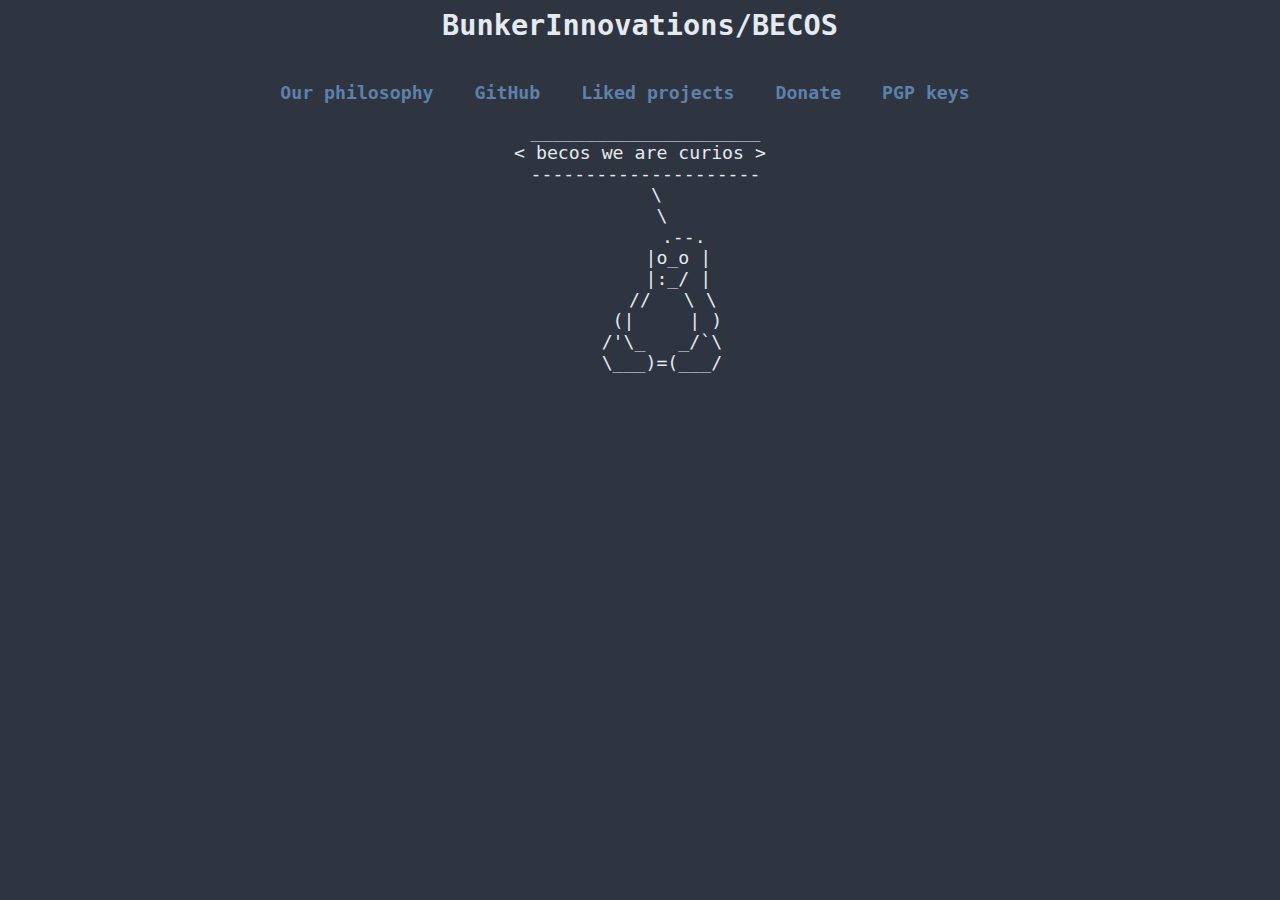
<file: index.html>
<head>
    <link rel="stylesheet" type="text/css" href="styles/main.css">
    <meta name="viewport" content="width=device-width, initial-scale=1.0">
    <meta name="description" content="Official website of Bunker Innovations ">
    <title> BunkerInnovations| Home </title>
</head>

<body>
    <h1 class="title">BunkerInnovations/BECOS</h1>
    <div class="top_links">
        <a href="pages/philosophy.html"> Our philosophy </a>
        <a href="https://github.com/BunkerInnovations"> GitHub </a>
        <a href="pages/liked_projects.html"> Liked projects </a>
        <a href="pages/donations.html"> Donate </a>
	<a href="pages/pgpkeys.html"> PGP keys</a>
        <!--
        We don't know yet
         <a href="pages/howtobeinvolved.html">How to be involved</a>
        -->
<pre>
 _____________________
< becos we are curios >
 ---------------------
   \
    \
        .--.
       |o_o |
       |:_/ |
      //   \ \
     (|     | )
    /'\_   _/`\
    \___)=(___/

</pre></div>
</body>
</file>
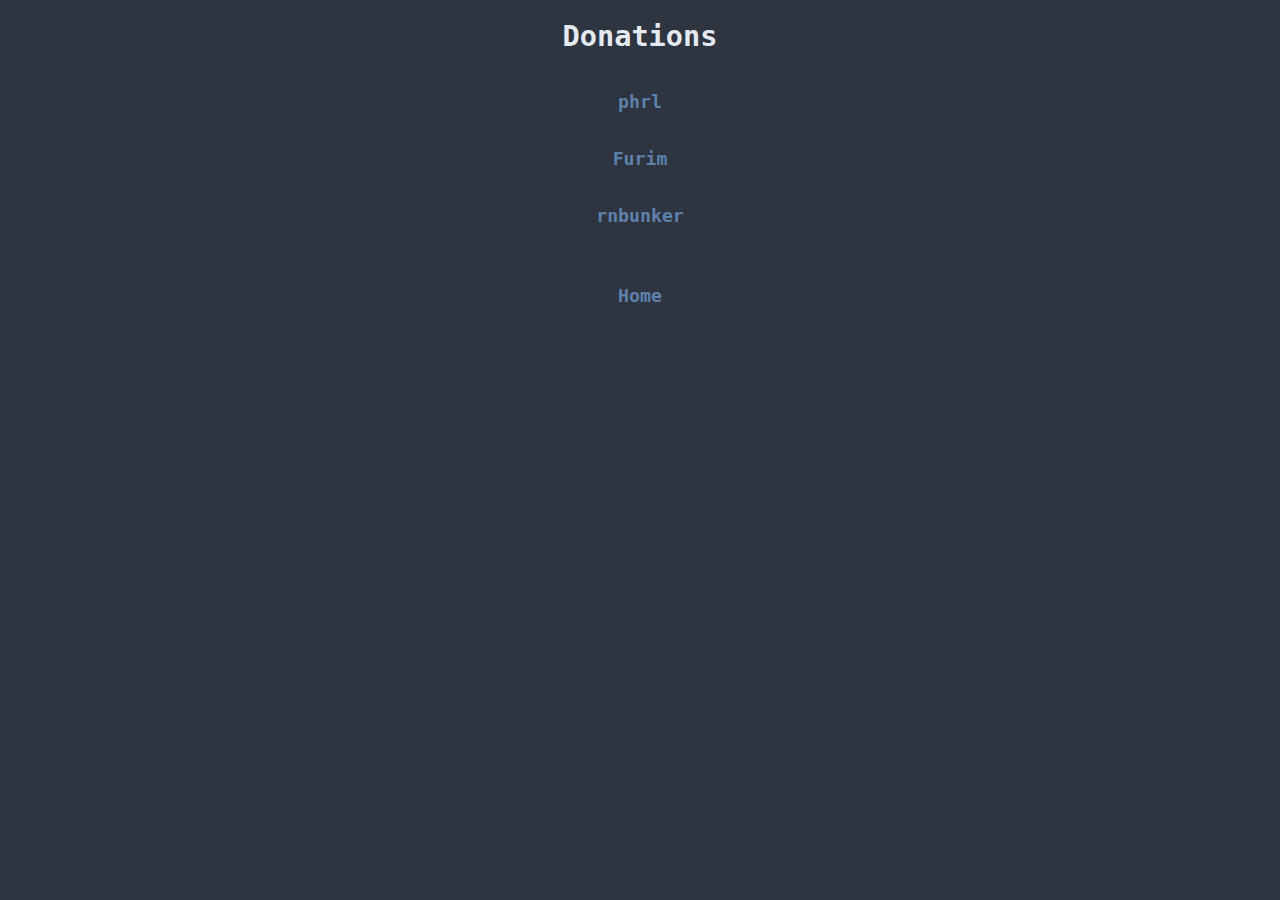
<file: pages/donations.html>
<!DOCTYPE html>
<html>
  <head>
    <meta charset="UTF-8">
    <meta name="viewport" content="width=device-width, initial-scale=1.0">
    <title>BunkerInnovations | Donations</title>
    <link href="../styles/main.css" rel="stylesheet" type="text/css" media="all">
  </head>
  <body>

         <h1 class="title">Donations </h1>


          <div class="top_links">
            <p><a href = "http://phrl42.ydns.eu">phrl</a></p>
          </div>



        <div class ="top_links">
          <p><a href ="Furim add your shit here">Furim</a></p>
        </div>


        <div class = "top_links">
          <p><a href = "https://rnbunker.neocities.org">rnbunker</a></p>
        </div>

<p>&nbsp;</p>

<div class="top_links">
        <a href="../index.html"> Home </a>
   </div>

  </body>
</html>
</file>
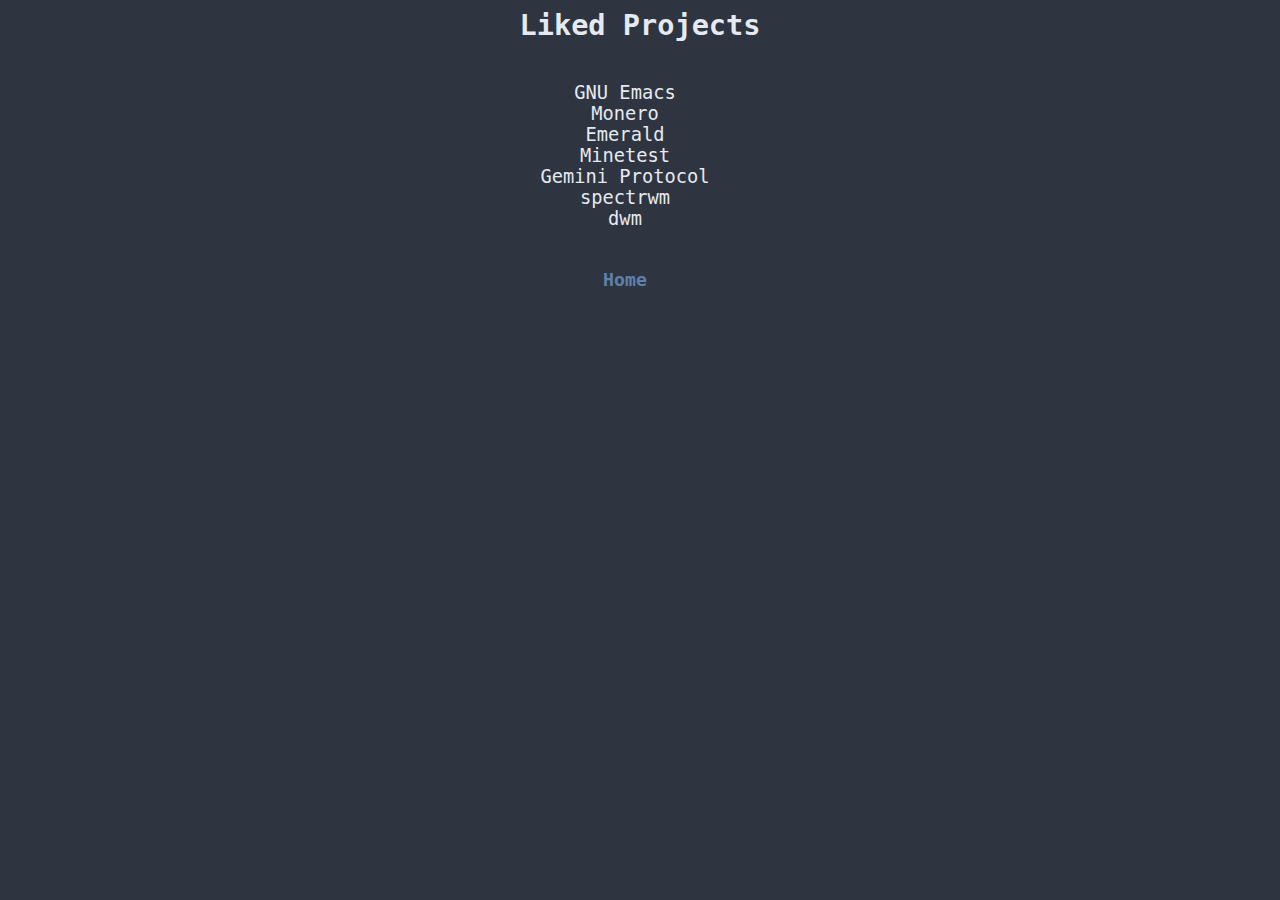
<file: pages/liked_projects.html>
<head>
    <link rel="stylesheet" type="text/css" href="../styles/main.css">
    <meta name="viewport" content="width=device-width, initial-scale=1.0">
    <meta name="description" content="Bunker Innovations philosophy">
    <title> BunkerInnovations | Liked Projects </title>
</head>

<body>
    <h1 class="title">Liked Projects</h1>

    <ul>
	<li><a href="https://gnu.org/software/emacs/">GNU Emacs</a></li>
        <li><a href="https://www.getmonero.org/">Monero</a></li>
	<li><a href="https://github.com/Abb1x/emerald">Emerald</a></li>
	<li><a href="https://minetest.net/">Minetest</a></li>
	<li><a href="https://gemini.circumlunar.space/">Gemini Protocol</a></li>
	<li><a href="https://github.com/conformal/spectrwm">spectrwm</a></li>
	<li><a href="https://git.suckless.org/dwm">dwm</a></li>
    </ul>

    <div class="top_links">
	<a href="../index.html"> Home </a>
    </div>
</body>
</file>
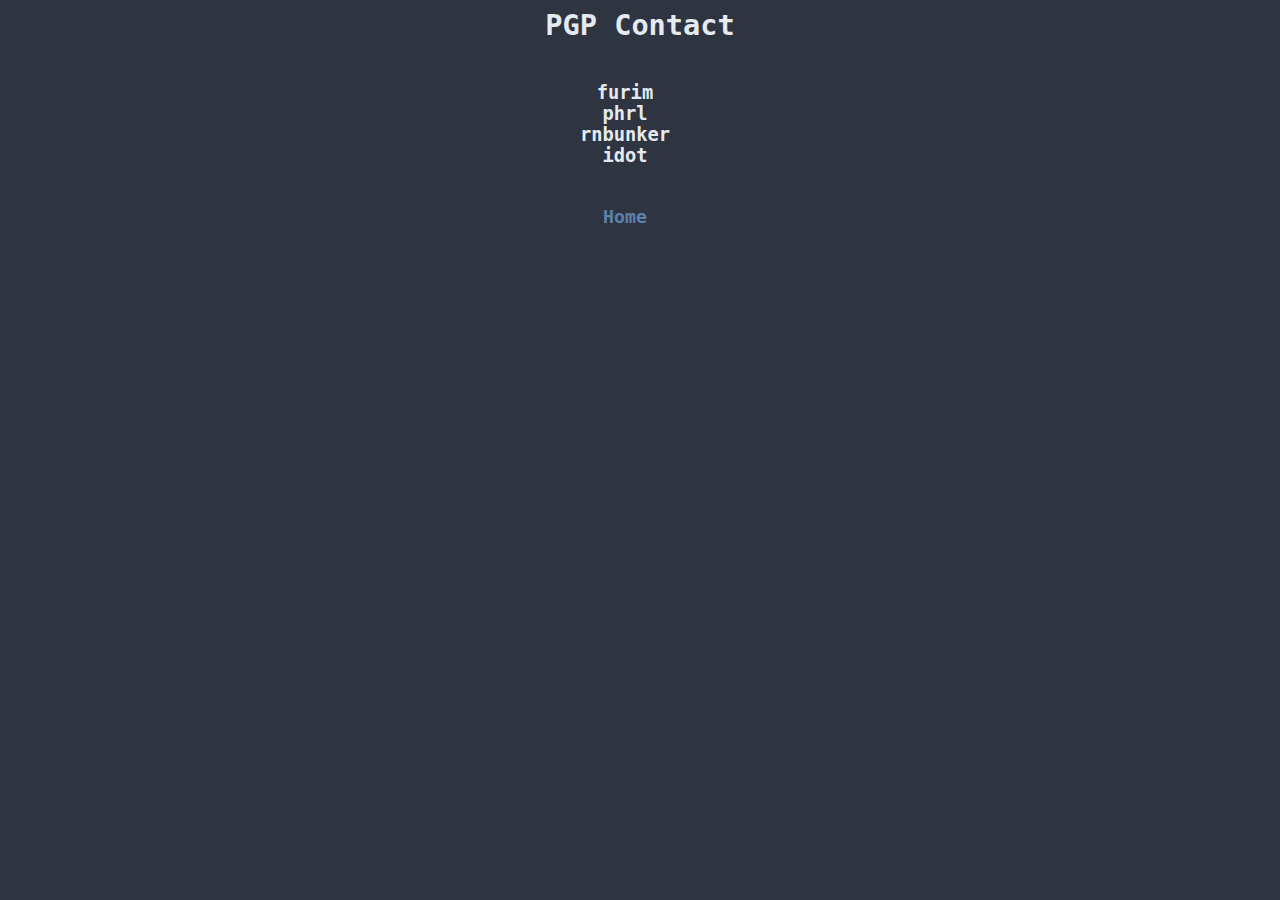
<file: pages/pgpkeys.html>
<head>
    <link rel="stylesheet" type="text/css" href="../styles/main.css">
    <meta name="viewport" content="width=device-width, initial-scale=1.0">
    <meta name="description" content="Bunker Innovations PGP Contact">
    <title> BunkerInnovations | PGP Contact </title>
</head>

<body>
    <h1 class="title">PGP Contact</h1>

    <ul>
        <b><li><a href="http://becos.xyz/pages/pgp_keys/furimpgp.txt">furim</a></li>
        <li><a href="http://phrl42.ydns.eu/phrl.txt">phrl</a></li>
        <li><a href="https://rnbunker.neocities.org/pgpkey.txt">rnbunker</a></li>
        <li><a href="http://becos.xyz/pages/pgp_keys/idotpgp.txt">idot</a></li></b>
    </ul>

    <div class="top_links">
        <a href="../index.html"> Home </a>
    </div>
</body>
</file>
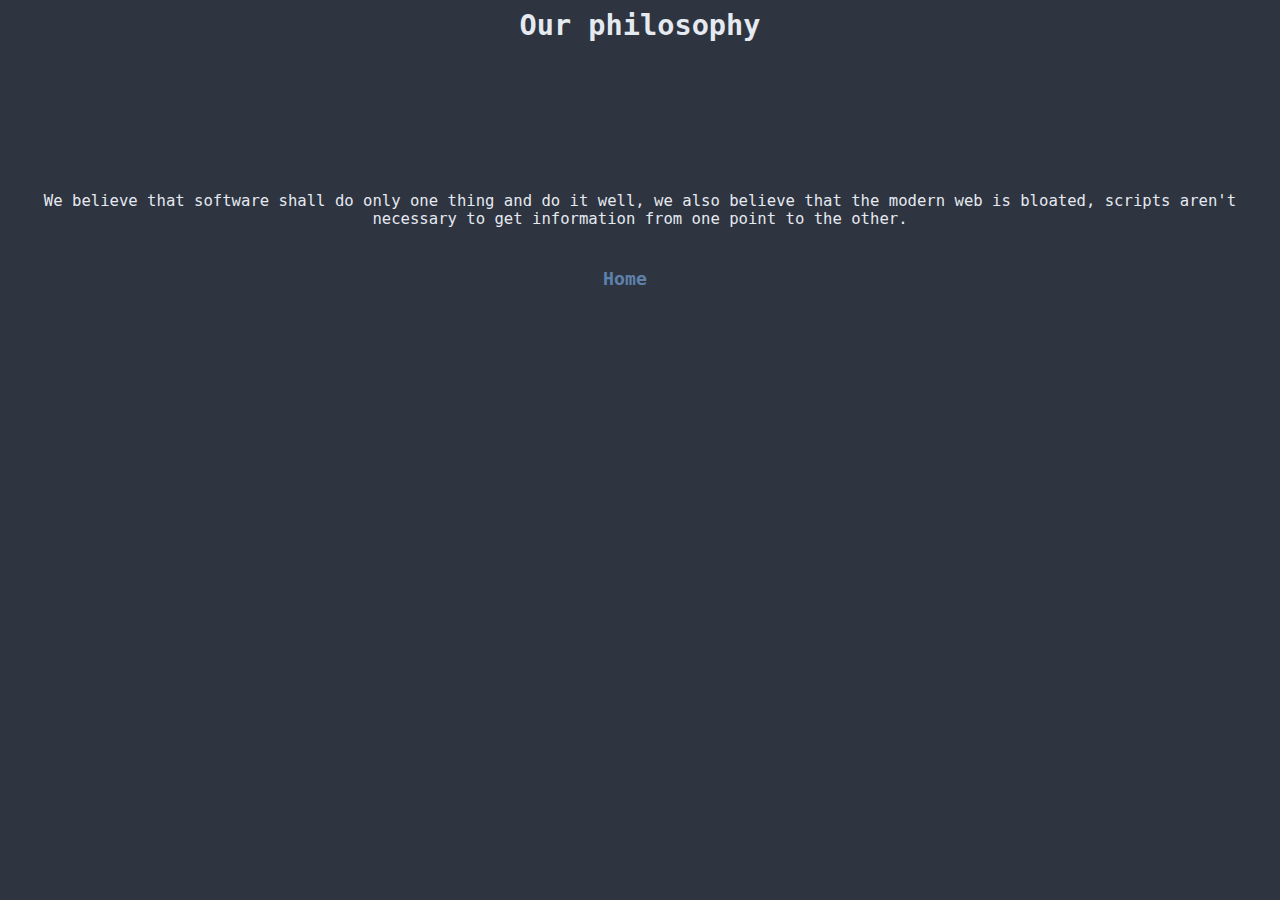
<file: pages/philosophy.html>
<head>
    <link rel="stylesheet" type="text/css" href="../styles/main.css">
    <meta name="viewport" content="width=device-width, initial-scale=1.0">
    <meta name="description" content="Bunker Innovations philosophy">
    <title> BunkerInnovations | Philosophy </title>
</head>

<body>
    <h1 class="title">Our philosophy</h1>

    <p class="text">
	We believe that software shall do only one thing and do it well, we also believe that the modern web is bloated, scripts aren't necessary to get information from one point to the other.
    </p>
    <div class="top_links">
	<a href="../index.html"> Home </a>
    </div>
</body>
</file>
<file: styles/main.css>
body
{
    background-color: #2E3440;
    font-family: Monospace;
    text-align: center;
    color: #E5E9F0;
}

/* Links styling */

.top_links
{
    overflow: hidden;
    align-content: center;
    text-align: center;
    margin-top: 40;
    font-size: 1.4em;
}

.top_links a
{
    display: inline-block;
    color: #5E81AC;
    text-decoration: none;
    font-weight: bold;
    padding-right: 30;
    font-opacity: 0.8;
    transition: all 0.2s ease-in-out;


}


.top_links a:hover
{
    color:#88C0D0;


}


/* Title */

.title
{
    color: #E5E9F0;
    font-weight: 800;
    font-size: 2.2em;
}


/* Text */

.text
{
    margin-top: 150;
    display: block;
    font-size: 1.2em;
}

/* Unordered lists */
ul
{
    list-style-type: none;
    overflow: hidden;
    
    align-content: center;
    text-align: center;
    
    margin-top: 40;
    font-size: 1.2em;
    margin-right: 70;
}

li a
{
    color: #E5E9F0;
    display: block;
    font-size: 1.2em;
    text-decoration: none;
}
</file>
